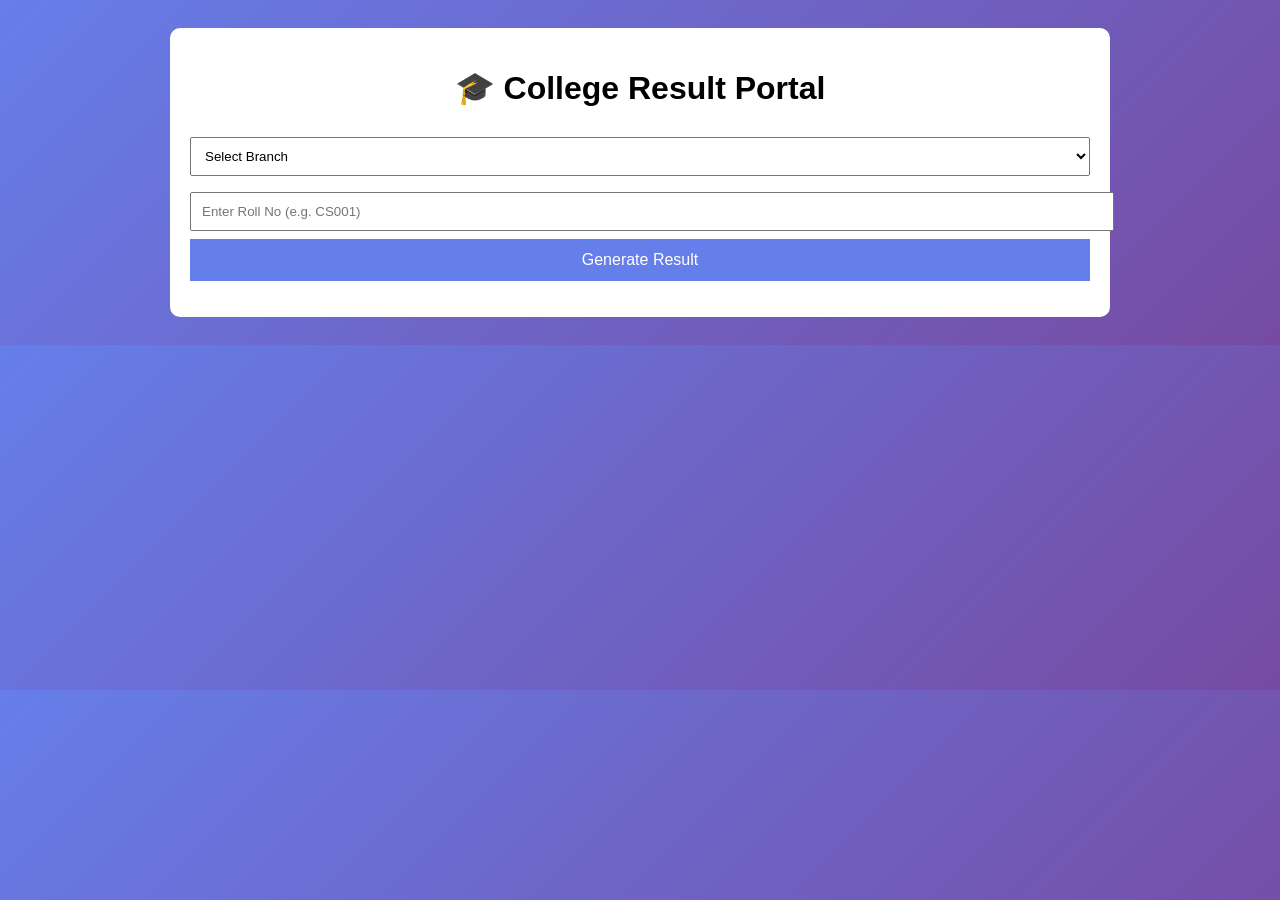
<file: index.html>
<!DOCTYPE html>
<html lang="en">
<head>
<meta charset="UTF-8">
<title>College Result Portal</title>
<link rel="stylesheet" href="style.css">
</head>

<body>

<div class="container">

<h1>🎓 College Result Portal</h1>

<select id="branch">
<option value="">Select Branch</option>
<option value="CS">CS</option>
<option value="IT">IT</option>
<option value="EC">EC</option>
<option value="ME">ME</option>
<option value="CE">CE</option>
</select>

<input type="text" id="roll" placeholder="Enter Roll No (e.g. CS001)">

<button onclick="getResult()">Generate Result</button>

<div class="result" id="resultBox">

<h2 id="name"></h2>
<p id="info"></p>

<table>
<thead>
<tr>
<th>Subject</th>
<th>Obtained</th>
<th>Total</th>
</tr>
</thead>

<tbody id="tableBody"></tbody>
</table>

<h3>Total: <span id="total"></span> / 100</h3>
<h3>Percentage: <span id="percent"></span>%</h3>
<h3>Remark: <span id="remark"></span></h3>

</div>

<p id="error"></p>

</div>

<script src="script.js"></script>
</body>
</html>
</file>
<file: style.css>
body{
    font-family: Arial;
    background: linear-gradient(135deg,#667eea,#764ba2);
    padding:20px;
}

.container{
    max-width:900px;
    margin:auto;
    background:white;
    padding:20px;
    border-radius:10px;
}

h1{
    text-align:center;
}

input,select{
    width:100%;
    padding:10px;
    margin:8px 0;
}

button{
    width:100%;
    padding:12px;
    background:#667eea;
    color:white;
    border:none;
    cursor:pointer;
    font-size:16px;
}

.result{
    margin-top:20px;
    display:none;
    background:#f4f4f4;
    padding:15px;
    border-radius:8px;
}

table{
    width:100%;
    border-collapse:collapse;
    margin-top:10px;
}

th{
    background:#667eea;
    color:white;
    padding:10px;
}

td{
    padding:10px;
    text-align:center;
    border:1px solid #ddd;
}

#error{
    color:red;
    text-align:center;
}

.pass{
    color:green;
    font-weight:bold;
}

.fail{
    color:red;
    font-weight:bold;
}
</file>
